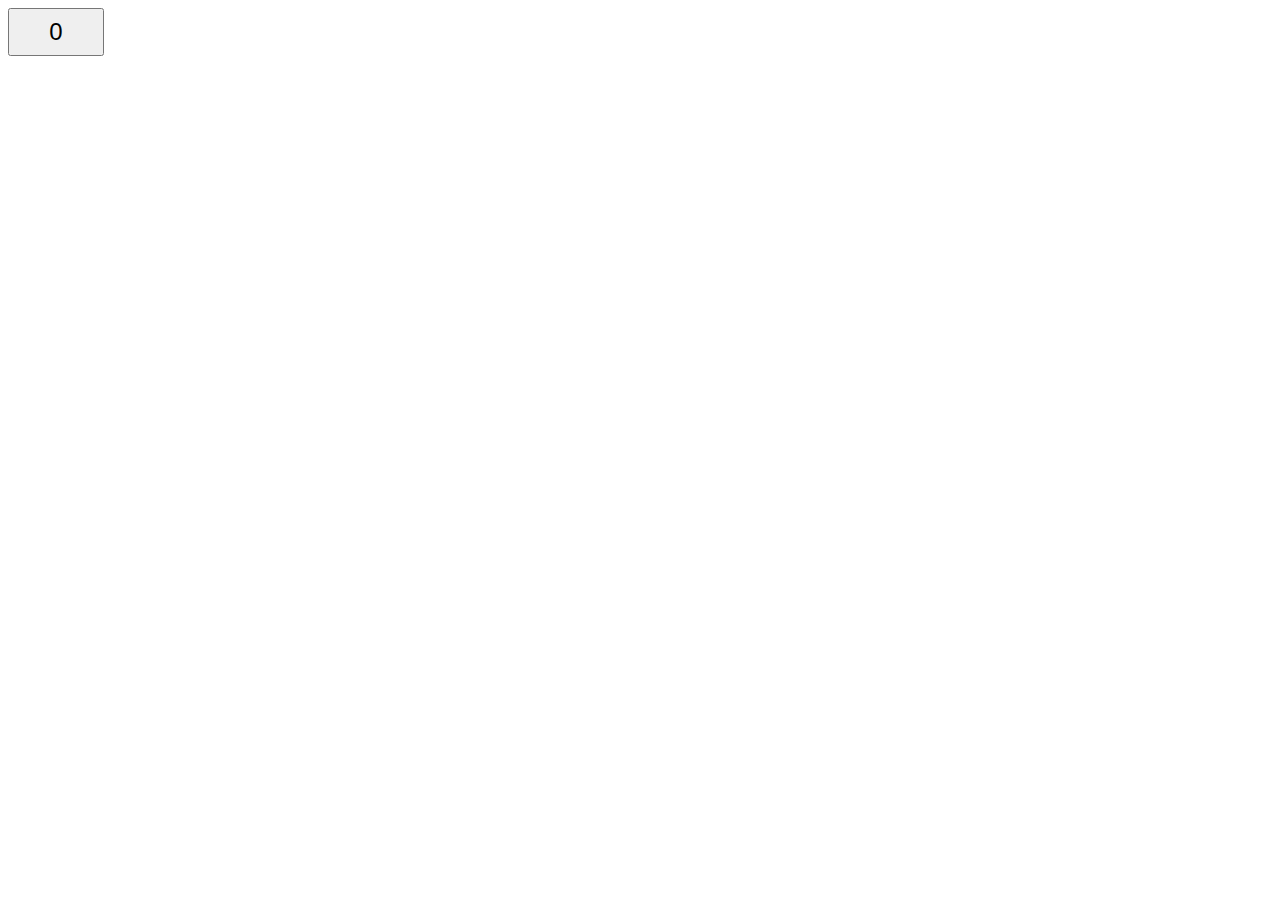
<file: day8-create.button/index.html>
<!DOCTYPE html>
<html>
    <head>
        <meta charset="utf-8">
        <title>Button</title>
        <link rel="stylesheet" href="css/button.css" type="text/css">
    </head>
    <body>
        <script src="js/button.js" type="text/javascript"></script>
    </body>
</html>
</file>
<file: day8-create.button/css/button.css>
#btn {
    width: 96px;
    height: 48px;
    font-size: 24px;
}
</file>
